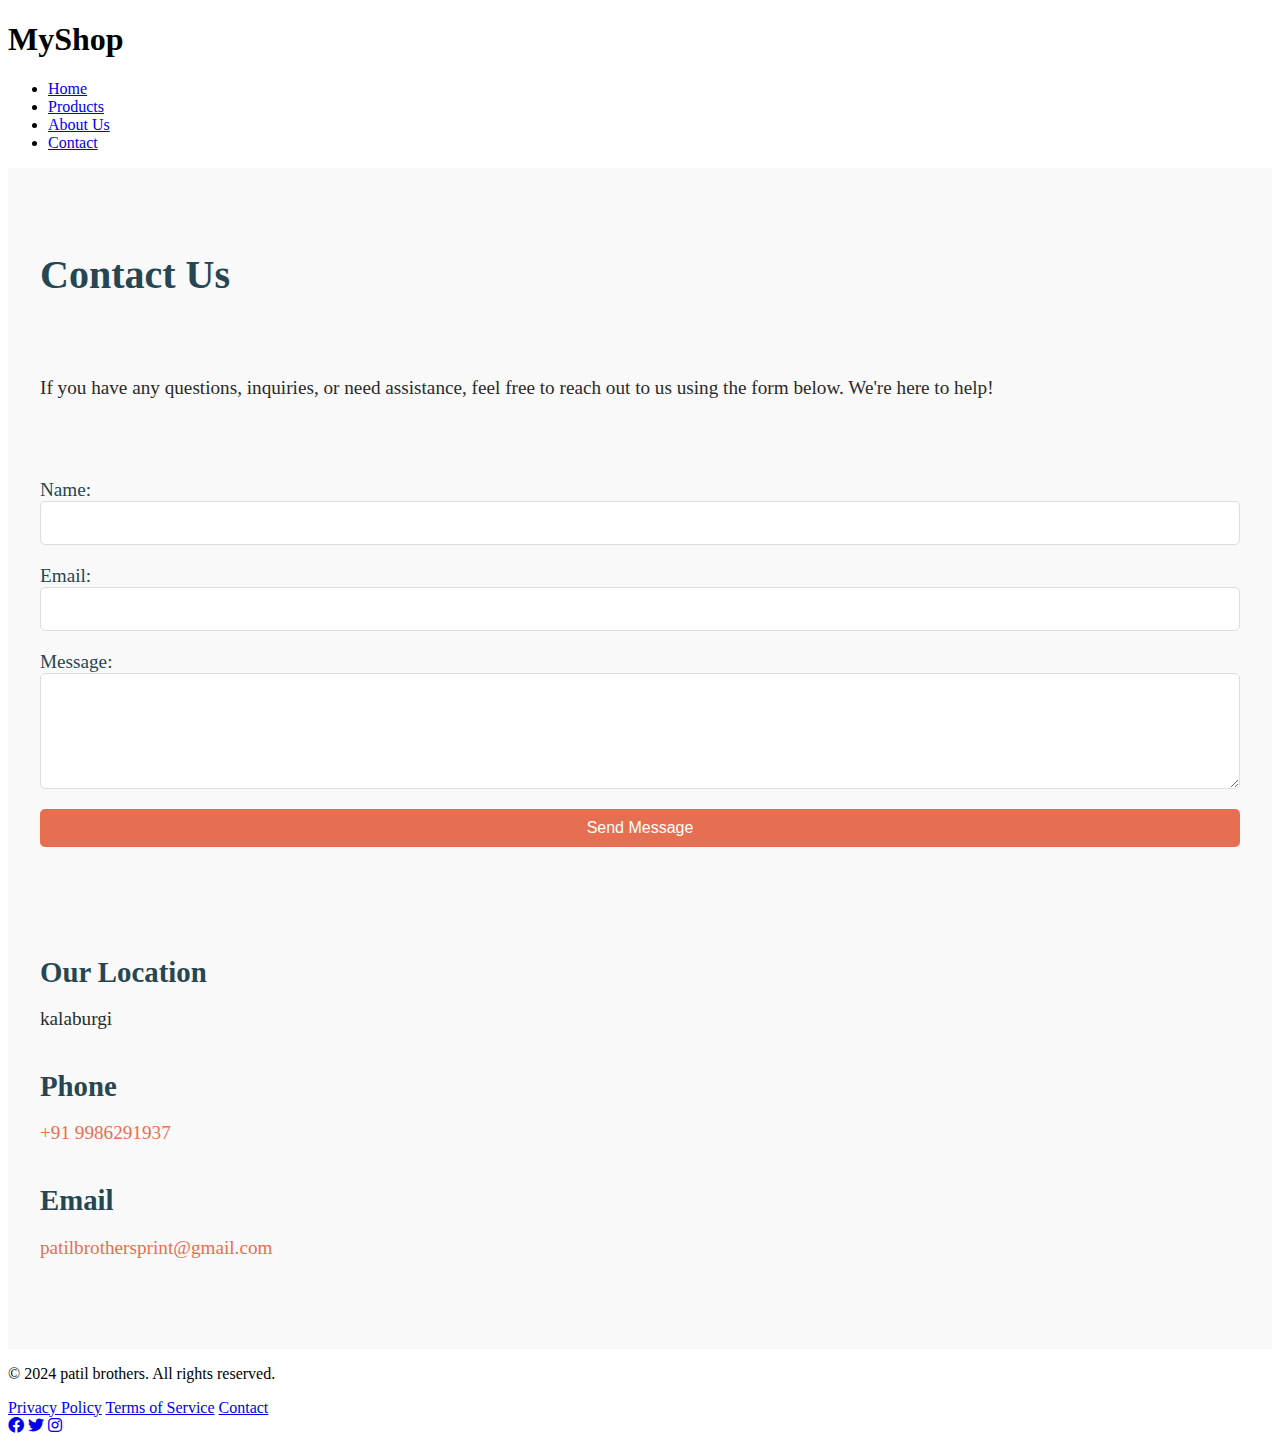
<file: contact.html>
<!DOCTYPE html>
<html lang="en">
<head>
  <meta charset="UTF-8">
  <meta name="viewport" content="width=device-width, initial-scale=1.0">
  <meta name="description" content="Get in touch with MyShop. Contact us for any inquiries, support, or product-related questions.">
  <title>Contact Us - MyShop</title>
  <link rel="stylesheet" href="constyle.css">
  <link rel="stylesheet" href="https://cdnjs.cloudflare.com/ajax/libs/font-awesome/6.0.0-beta3/css/all.min.css">
</head>
<body>

  <!-- Header -->
  <header>
    <div class="container">
      <h1 class="logo">MyShop</h1>
      <nav aria-label="Main Navigation">
        <ul>
            <li><a href="index.html">Home</a></li>
            <li><a href="productpage.html">Products</a></li>
            <li><a href="aboutus.html">About Us</a></li>
            <li><a href="contact.html">Contact</a></li>
        </ul>
      </nav>
    </div>
  </header>

  <!-- Contact Us Section -->
  <section class="contact-us">
    <div class="container">
      <h2>Contact Us</h2>
      <p>If you have any questions, inquiries, or need assistance, feel free to reach out to us using the form below. We're here to help!</p>
      
      <!-- Contact Form -->
      <form action="submit_form.php" method="POST" class="contact-form">
        <div class="form-group">
          <label for="name">Name:</label>
          <input type="text" id="name" name="name" required>
        </div>
        
        <div class="form-group">
          <label for="email">Email:</label>
          <input type="email" id="email" name="email" required>
        </div>
        
        <div class="form-group">
          <label for="message">Message:</label>
          <textarea id="message" name="message" rows="5" required></textarea>
        </div>
        
        <button type="submit" class="cta">Send Message</button>
      </form>
      
      <!-- Contact Info -->
      <div class="contact-info">
        <h3>Our Location</h3>
        <p>kalaburgi</p>
        
        <h3>Phone</h3>
        <p><a href="tel:+919986291937">+91 9986291937</a></p>
        
        <h3>Email</h3>
        <p><a href="milkychannu@gmail.com">patilbrothersprint@gmail.com</a></p>
      </div>
    </div>
  </section>

  <!-- Footer -->
  <footer>
    <div class="footer-container">
      <p>&copy; 2024 patil brothers. All rights reserved.</p>
      <div class="footer-links">
        <a href="#">Privacy Policy</a>
        <a href="#">Terms of Service</a>
        <a href="contact.html">Contact</a>
      </div>
      <div class="social-media">
        <a href="#" aria-label="Facebook"><i class="fab fa-facebook"></i></a>
        <a href="#" aria-label="Twitter"><i class="fab fa-twitter"></i></a>
        <a href="#" aria-label="Instagram"><i class="fab fa-instagram"></i></a>
      </div>
    </div>
  </footer>

</body>
</html>
</file>
<file: constyle.css>
/* Contact Us Section */
.contact-us {
    padding: 50px 20px;
    background-color: #f9f9f9;
  }
  
  .contact-us .container {
    max-width: 1200px;
    margin: 0 auto;
    display: flex;
    flex-direction: column;
    gap: 40px;
  }
  
  .contact-us h2 {
    font-size: 2.5rem;
    color: #264653;
    margin-bottom: 20px;
  }
  
  .contact-us p {
    font-size: 1.2rem;
    color: #2A2A2A;
    margin-bottom: 40px;
  }
  
  /* Contact Form */
  .contact-form {
    display: flex;
    flex-direction: column;
    gap: 20px;
  }
  
  .contact-form .form-group {
    display: flex;
    flex-direction: column;
  }
  
  .contact-form label {
    font-size: 1.2rem;
    color: #264653;
  }
  
  .contact-form input,
  .contact-form textarea {
    padding: 12px;
    font-size: 1rem;
    border: 1px solid #ddd;
    border-radius: 5px;
    color: #2A2A2A;
  }
  
  .contact-form button.cta {
    background-color: #E76F51;
    color: white;
    border: none;
    padding: 10px 20px;
    cursor: pointer;
    font-size: 1rem;
    border-radius: 5px;
    transition: background-color 0.3s ease;
  }
  
  .contact-form button.cta:hover {
    background-color: #D35445;
  }
  
  /* Contact Info */
  .contact-info {
    margin-top: 40px;
  }
  
  .contact-info h3 {
    font-size: 1.8rem;
    color: #264653;
    margin-bottom: 10px;
  }
  
  .contact-info p {
    font-size: 1.2rem;
    color: #2A2A2A;
  }
  
  .contact-info a {
    color: #E76F51;
    text-decoration: none;
  }
  
  .contact-info a:hover {
    text-decoration: underline;
  }
  
  /* Responsive Design */
  @media (max-width: 768px) {
    .contact-us .container {
      padding: 20px;
    }
  
    .contact-form input,
    .contact-form textarea {
      font-size: 1rem;
    }
  }
</file>
